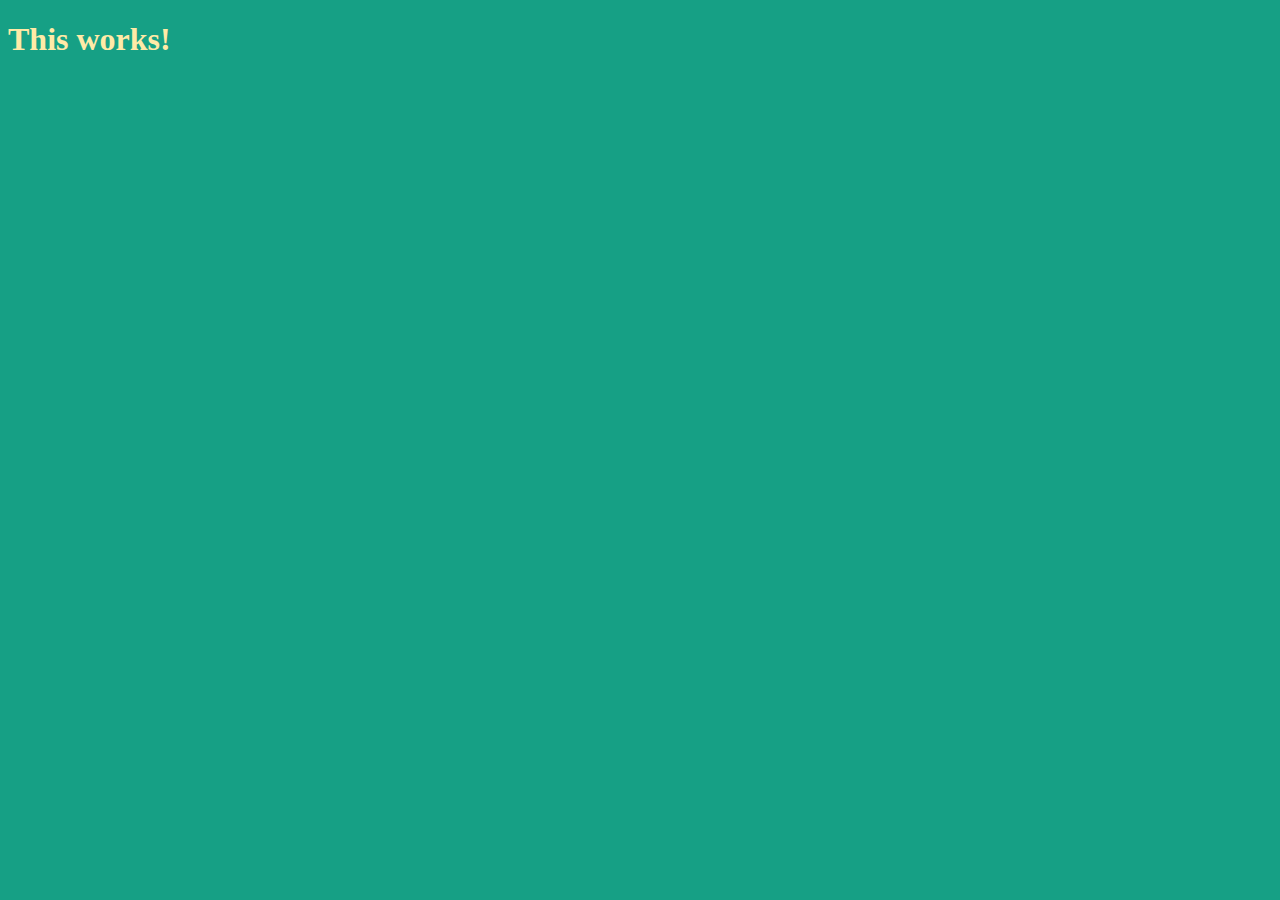
<file: prac07_FuctionPractice2/index.html>
<!DOCTYPE html>
<html lang ="ko">
  <head>
    <title> Practice </title>
    <meta charset="utf-8">
    <link rel ="stylesheet" href="index.css"/>
   </head>
  <body>
    <h1 id="title" class = "btn"> This works! </h1>
    <script src = "index.js"> 
     </script>
  </body>
</html>
</file>
<file: prac07_FuctionPractice2/index.css>
body {
    background-color:#16a085;
  }

.btn {
  cursor: pointer;
}

h1 {
    color : #ffeaa7;
    transition : color .5s ease-in-out;
  }

.clicked {
  color : #0984e3;
  
}
</file>
